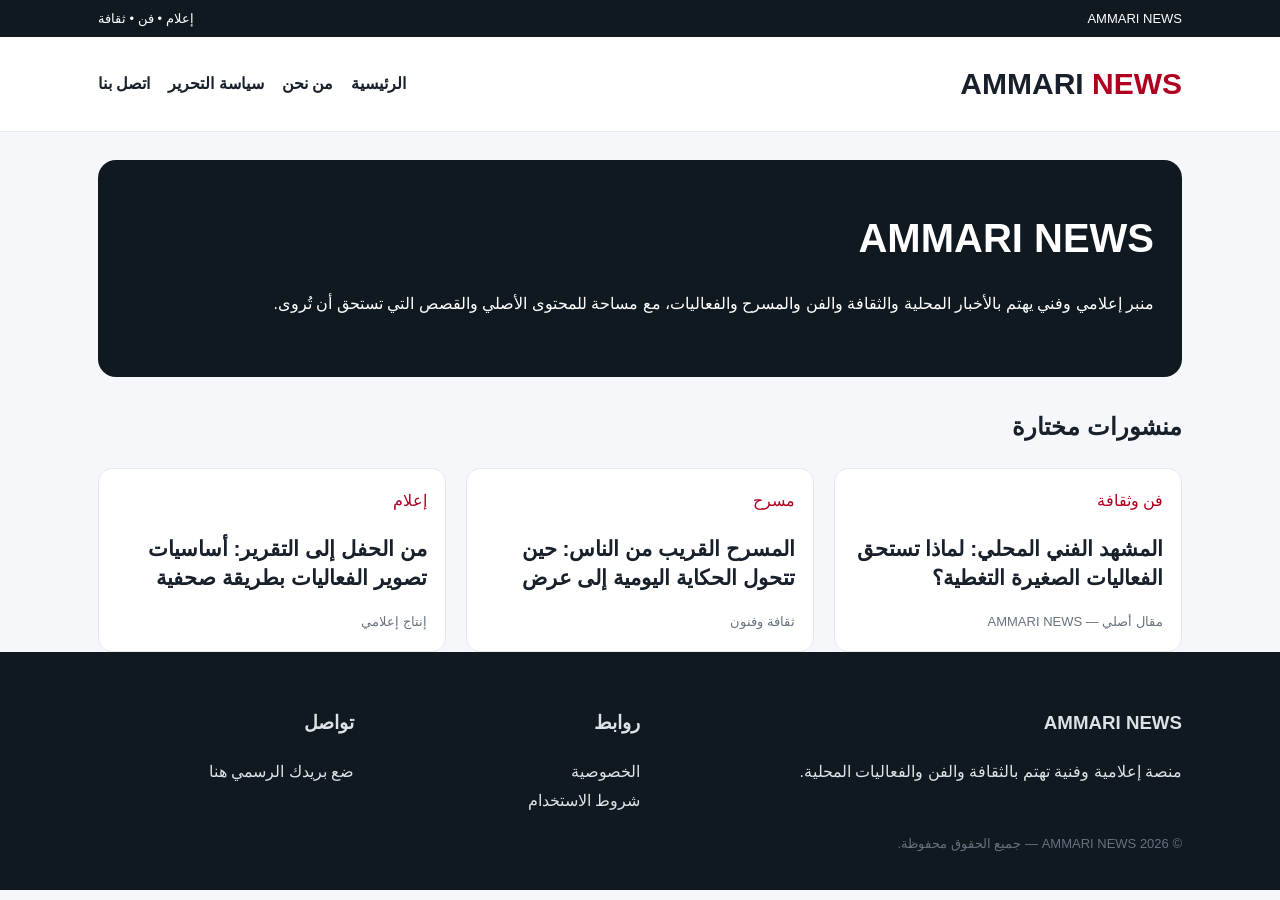
<file: index.html>
<!doctype html><html lang="ar" dir="rtl"><head><meta charset="utf-8"><meta name="viewport" content="width=device-width,initial-scale=1"><meta name="description" content="AMMARI NEWS - منصة إعلامية وفنية مغربية"><title>الرئيسية | AMMARI NEWS</title><link rel="stylesheet" href="style.css"></head><body><div class="top"><div class="wrap"><span>AMMARI NEWS</span><span>إعلام • فن • ثقافة</span></div></div><header><div class="wrap head"><a class="logo" href="index.html">AMMARI <span>NEWS</span></a><nav><a href="index.html">الرئيسية</a><a href="about.html">من نحن</a><a href="editorial.html">سياسة التحرير</a><a href="contact.html">اتصل بنا</a></nav></div></header><main class="wrap"><section class="hero"><h1>AMMARI NEWS</h1><p>منبر إعلامي وفني يهتم بالأخبار المحلية والثقافة والفن والمسرح والفعاليات، مع مساحة للمحتوى الأصلي والقصص التي تستحق أن تُروى.</p></section><h2>منشورات مختارة</h2><div class="grid"><a class="card" href="articles/art1.html"><div class="body"><div class="tag">فن وثقافة</div><h2>المشهد الفني المحلي: لماذا تستحق الفعاليات الصغيرة التغطية؟</h2><div class="meta">مقال أصلي — AMMARI NEWS</div></div></a><a class="card" href="articles/art2.html"><div class="body"><div class="tag">مسرح</div><h2>المسرح القريب من الناس: حين تتحول الحكاية اليومية إلى عرض</h2><div class="meta">ثقافة وفنون</div></div></a><a class="card" href="articles/art3.html"><div class="body"><div class="tag">إعلام</div><h2>من الحفل إلى التقرير: أساسيات تصوير الفعاليات بطريقة صحفية</h2><div class="meta">إنتاج إعلامي</div></div></a></div></main><footer><div class="wrap footergrid"><div><h3>AMMARI NEWS</h3><p>منصة إعلامية وفنية تهتم بالثقافة والفن والفعاليات المحلية.</p></div><div><h3>روابط</h3><p><a href="privacy.html">الخصوصية</a><br><a href="terms.html">شروط الاستخدام</a></p></div><div><h3>تواصل</h3><p>ضع بريدك الرسمي هنا</p></div></div><div class="wrap small">© 2026 AMMARI NEWS — جميع الحقوق محفوظة.</div></footer></body></html>
</file>
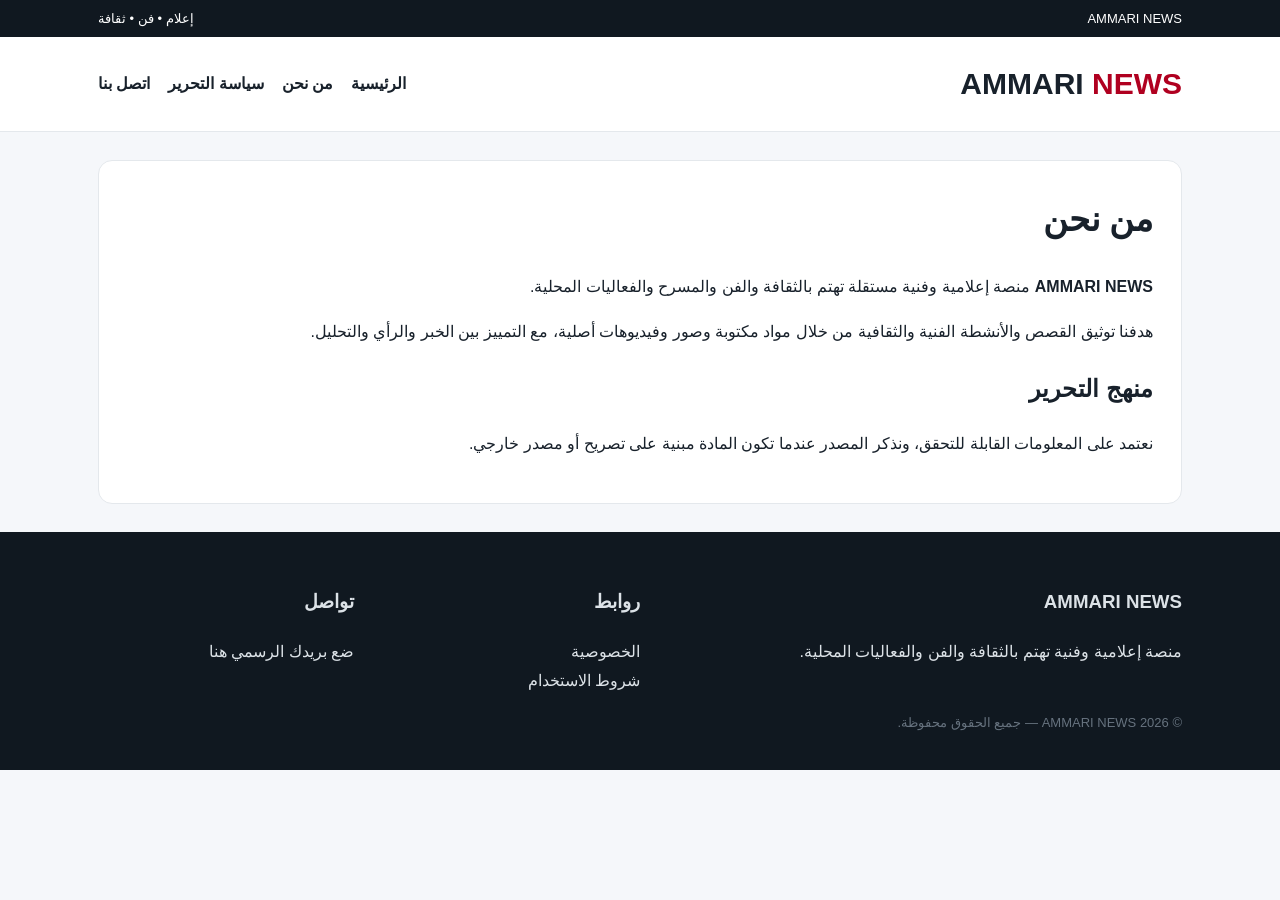
<file: about.html>
<!doctype html><html lang="ar" dir="rtl"><head><meta charset="utf-8"><meta name="viewport" content="width=device-width,initial-scale=1"><meta name="description" content="AMMARI NEWS - منصة إعلامية وفنية مغربية"><title>من نحن | AMMARI NEWS</title><link rel="stylesheet" href="style.css"></head><body><div class="top"><div class="wrap"><span>AMMARI NEWS</span><span>إعلام • فن • ثقافة</span></div></div><header><div class="wrap head"><a class="logo" href="index.html">AMMARI <span>NEWS</span></a><nav><a href="index.html">الرئيسية</a><a href="about.html">من نحن</a><a href="editorial.html">سياسة التحرير</a><a href="contact.html">اتصل بنا</a></nav></div></header><main class="wrap"><div class="page"><h1>من نحن</h1><p><strong>AMMARI NEWS</strong> منصة إعلامية وفنية مستقلة تهتم بالثقافة والفن والمسرح والفعاليات المحلية.</p><p>هدفنا توثيق القصص والأنشطة الفنية والثقافية من خلال مواد مكتوبة وصور وفيديوهات أصلية، مع التمييز بين الخبر والرأي والتحليل.</p><h2>منهج التحرير</h2><p>نعتمد على المعلومات القابلة للتحقق، ونذكر المصدر عندما تكون المادة مبنية على تصريح أو مصدر خارجي.</p></div></main><footer><div class="wrap footergrid"><div><h3>AMMARI NEWS</h3><p>منصة إعلامية وفنية تهتم بالثقافة والفن والفعاليات المحلية.</p></div><div><h3>روابط</h3><p><a href="privacy.html">الخصوصية</a><br><a href="terms.html">شروط الاستخدام</a></p></div><div><h3>تواصل</h3><p>ضع بريدك الرسمي هنا</p></div></div><div class="wrap small">© 2026 AMMARI NEWS — جميع الحقوق محفوظة.</div></footer></body></html>
</file>
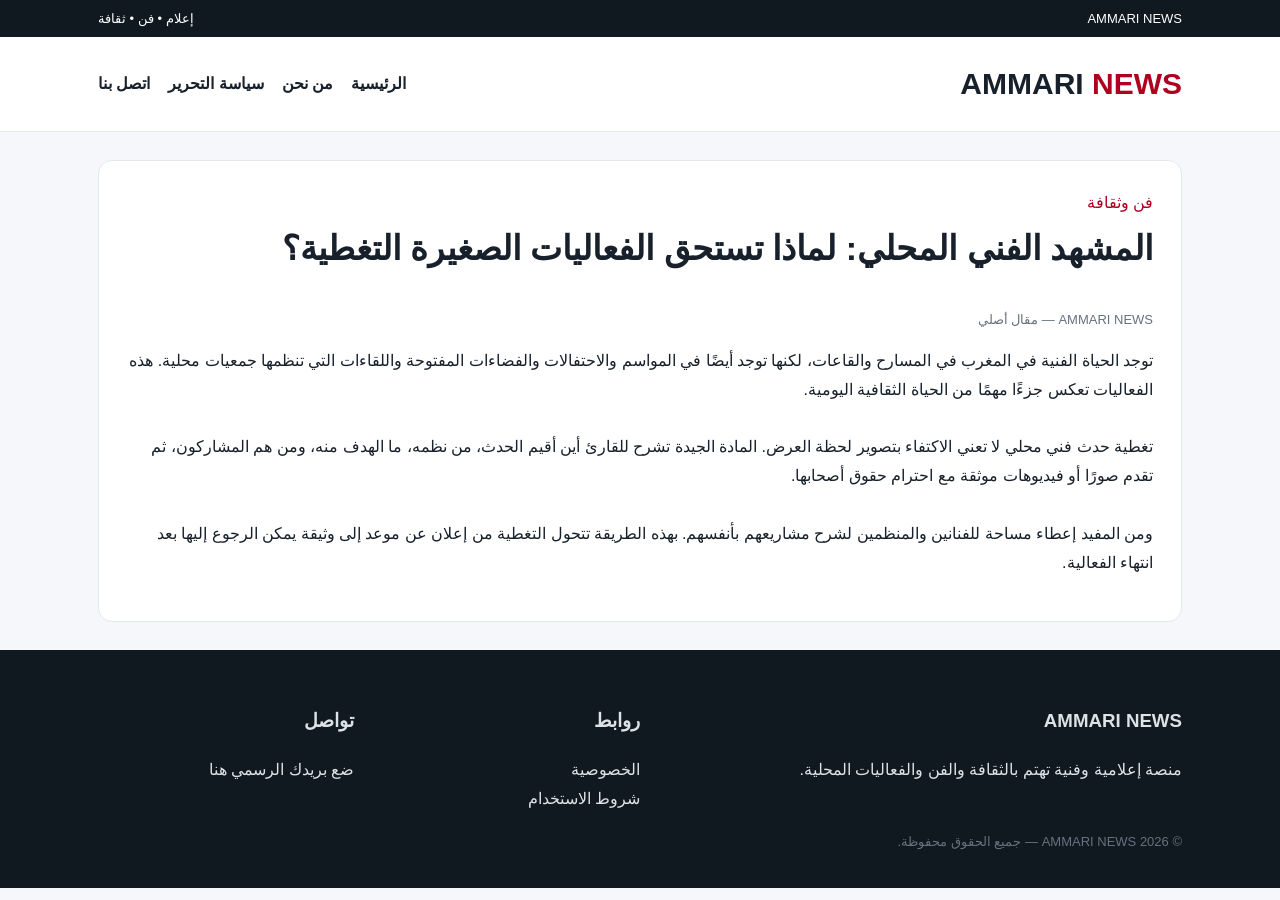
<file: art1.html>
<!doctype html><html lang="ar" dir="rtl"><head><meta charset="utf-8"><meta name="viewport" content="width=device-width,initial-scale=1"><meta name="description" content="AMMARI NEWS - منصة إعلامية وفنية مغربية"><title>المشهد الفني المحلي: لماذا تستحق الفعاليات الصغيرة التغطية؟ | AMMARI NEWS</title><link rel="stylesheet" href="style.css"></head><body><div class="top"><div class="wrap"><span>AMMARI NEWS</span><span>إعلام • فن • ثقافة</span></div></div><header><div class="wrap head"><a class="logo" href="index.html">AMMARI <span>NEWS</span></a><nav><a href="index.html">الرئيسية</a><a href="about.html">من نحن</a><a href="editorial.html">سياسة التحرير</a><a href="contact.html">اتصل بنا</a></nav></div></header><main class="wrap"><article class="page"><div class="tag">فن وثقافة</div><h1>المشهد الفني المحلي: لماذا تستحق الفعاليات الصغيرة التغطية؟</h1><div class="meta">AMMARI NEWS — مقال أصلي</div><p>توجد الحياة الفنية في المغرب في المسارح والقاعات، لكنها توجد أيضًا في المواسم والاحتفالات والفضاءات المفتوحة واللقاءات التي تنظمها جمعيات محلية. هذه الفعاليات تعكس جزءًا مهمًا من الحياة الثقافية اليومية.<br><br>تغطية حدث فني محلي لا تعني الاكتفاء بتصوير لحظة العرض. المادة الجيدة تشرح للقارئ أين أقيم الحدث، من نظمه، ما الهدف منه، ومن هم المشاركون، ثم تقدم صورًا أو فيديوهات موثقة مع احترام حقوق أصحابها.<br><br>ومن المفيد إعطاء مساحة للفنانين والمنظمين لشرح مشاريعهم بأنفسهم. بهذه الطريقة تتحول التغطية من إعلان عن موعد إلى وثيقة يمكن الرجوع إليها بعد انتهاء الفعالية.</p></article></main><footer><div class="wrap footergrid"><div><h3>AMMARI NEWS</h3><p>منصة إعلامية وفنية تهتم بالثقافة والفن والفعاليات المحلية.</p></div><div><h3>روابط</h3><p><a href="privacy.html">الخصوصية</a><br><a href="terms.html">شروط الاستخدام</a></p></div><div><h3>تواصل</h3><p>ضع بريدك الرسمي هنا</p></div></div><div class="wrap small">© 2026 AMMARI NEWS — جميع الحقوق محفوظة.</div></footer></body></html>
</file>
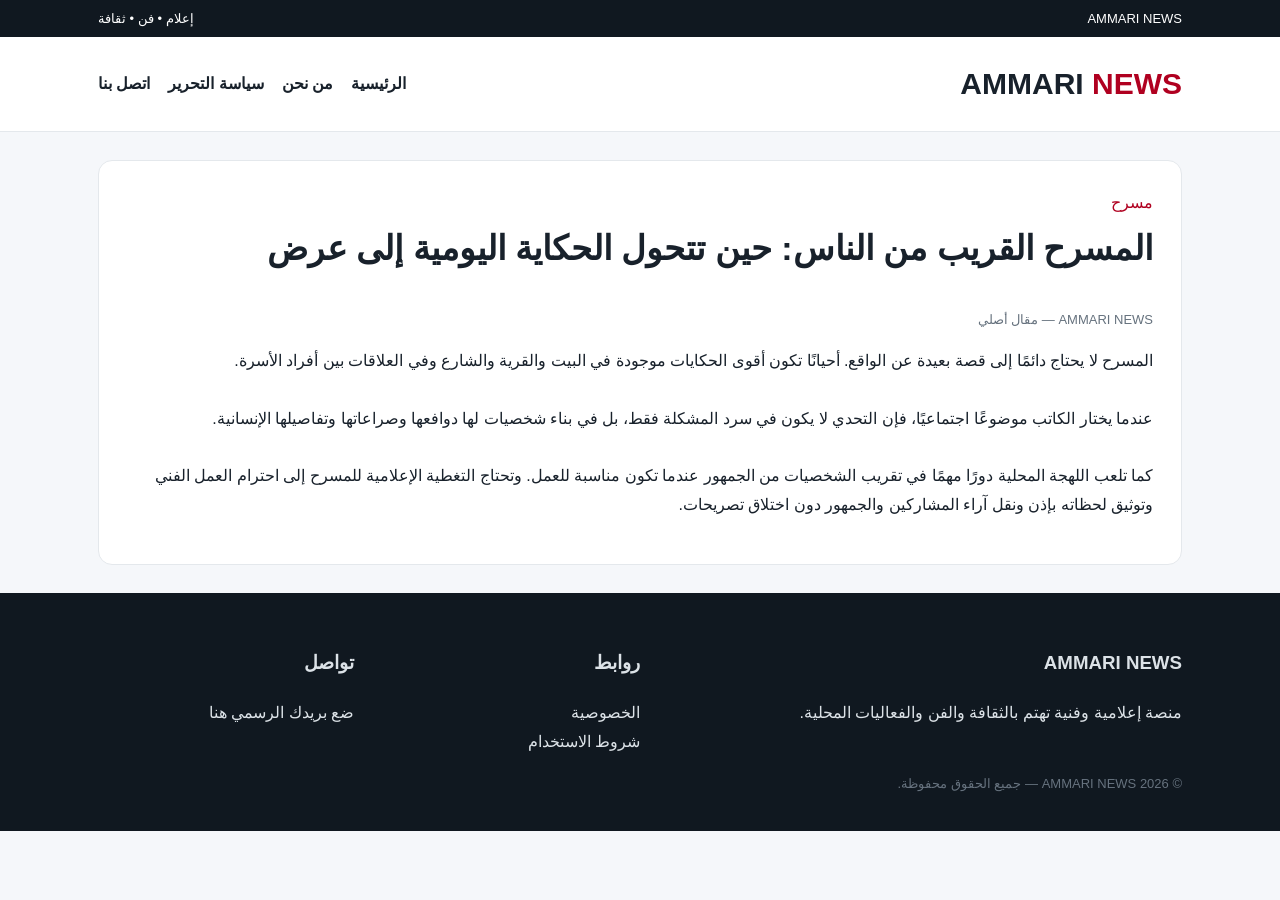
<file: art2.html>
<!doctype html><html lang="ar" dir="rtl"><head><meta charset="utf-8"><meta name="viewport" content="width=device-width,initial-scale=1"><meta name="description" content="AMMARI NEWS - منصة إعلامية وفنية مغربية"><title>المسرح القريب من الناس: حين تتحول الحكاية اليومية إلى عرض | AMMARI NEWS</title><link rel="stylesheet" href="style.css"></head><body><div class="top"><div class="wrap"><span>AMMARI NEWS</span><span>إعلام • فن • ثقافة</span></div></div><header><div class="wrap head"><a class="logo" href="index.html">AMMARI <span>NEWS</span></a><nav><a href="index.html">الرئيسية</a><a href="about.html">من نحن</a><a href="editorial.html">سياسة التحرير</a><a href="contact.html">اتصل بنا</a></nav></div></header><main class="wrap"><article class="page"><div class="tag">مسرح</div><h1>المسرح القريب من الناس: حين تتحول الحكاية اليومية إلى عرض</h1><div class="meta">AMMARI NEWS — مقال أصلي</div><p>المسرح لا يحتاج دائمًا إلى قصة بعيدة عن الواقع. أحيانًا تكون أقوى الحكايات موجودة في البيت والقرية والشارع وفي العلاقات بين أفراد الأسرة.<br><br>عندما يختار الكاتب موضوعًا اجتماعيًا، فإن التحدي لا يكون في سرد المشكلة فقط، بل في بناء شخصيات لها دوافعها وصراعاتها وتفاصيلها الإنسانية.<br><br>كما تلعب اللهجة المحلية دورًا مهمًا في تقريب الشخصيات من الجمهور عندما تكون مناسبة للعمل. وتحتاج التغطية الإعلامية للمسرح إلى احترام العمل الفني وتوثيق لحظاته بإذن ونقل آراء المشاركين والجمهور دون اختلاق تصريحات.</p></article></main><footer><div class="wrap footergrid"><div><h3>AMMARI NEWS</h3><p>منصة إعلامية وفنية تهتم بالثقافة والفن والفعاليات المحلية.</p></div><div><h3>روابط</h3><p><a href="privacy.html">الخصوصية</a><br><a href="terms.html">شروط الاستخدام</a></p></div><div><h3>تواصل</h3><p>ضع بريدك الرسمي هنا</p></div></div><div class="wrap small">© 2026 AMMARI NEWS — جميع الحقوق محفوظة.</div></footer></body></html>
</file>
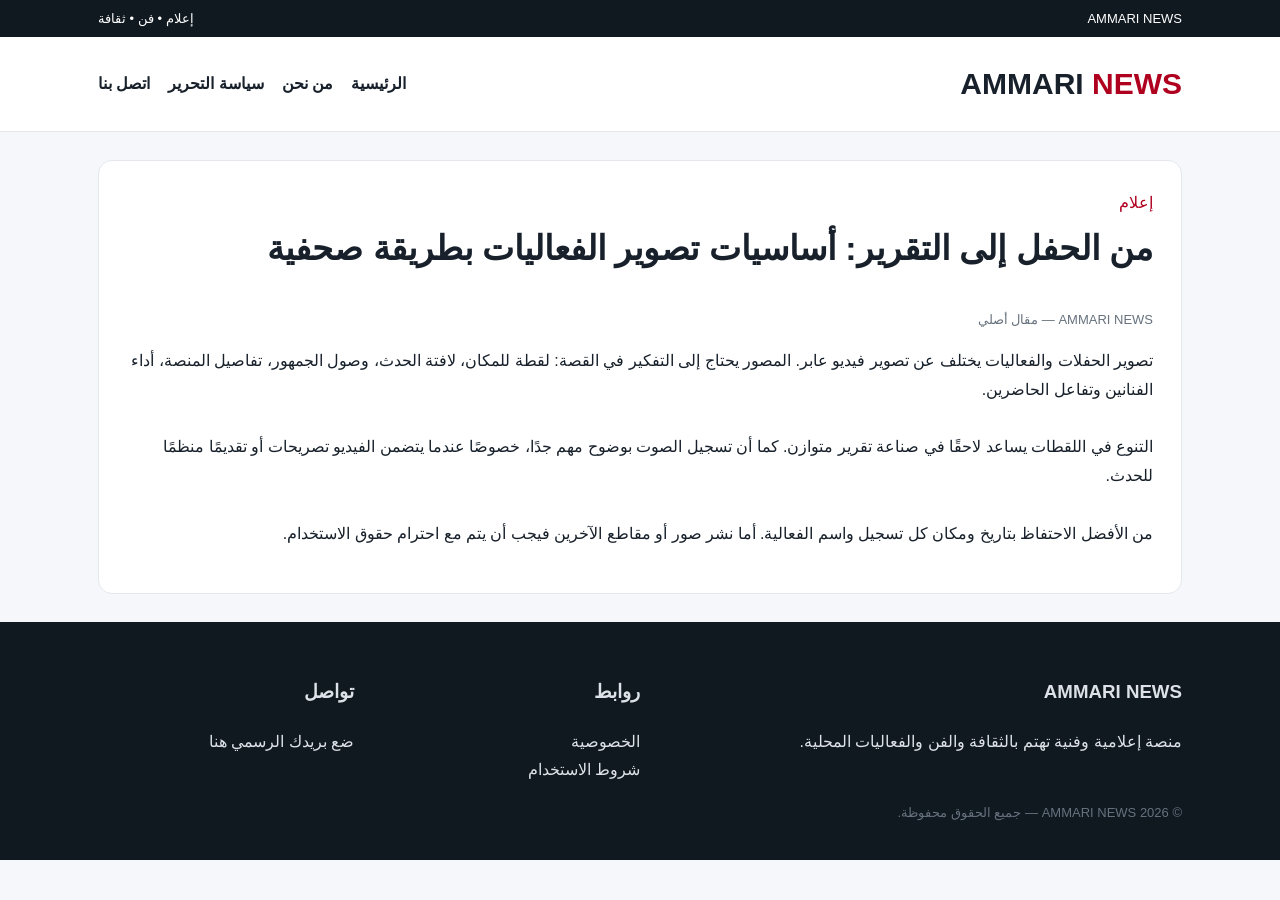
<file: art3.html>
<!doctype html><html lang="ar" dir="rtl"><head><meta charset="utf-8"><meta name="viewport" content="width=device-width,initial-scale=1"><meta name="description" content="AMMARI NEWS - منصة إعلامية وفنية مغربية"><title>من الحفل إلى التقرير: أساسيات تصوير الفعاليات بطريقة صحفية | AMMARI NEWS</title><link rel="stylesheet" href="style.css"></head><body><div class="top"><div class="wrap"><span>AMMARI NEWS</span><span>إعلام • فن • ثقافة</span></div></div><header><div class="wrap head"><a class="logo" href="index.html">AMMARI <span>NEWS</span></a><nav><a href="index.html">الرئيسية</a><a href="about.html">من نحن</a><a href="editorial.html">سياسة التحرير</a><a href="contact.html">اتصل بنا</a></nav></div></header><main class="wrap"><article class="page"><div class="tag">إعلام</div><h1>من الحفل إلى التقرير: أساسيات تصوير الفعاليات بطريقة صحفية</h1><div class="meta">AMMARI NEWS — مقال أصلي</div><p>تصوير الحفلات والفعاليات يختلف عن تصوير فيديو عابر. المصور يحتاج إلى التفكير في القصة: لقطة للمكان، لافتة الحدث، وصول الجمهور، تفاصيل المنصة، أداء الفنانين وتفاعل الحاضرين.<br><br>التنوع في اللقطات يساعد لاحقًا في صناعة تقرير متوازن. كما أن تسجيل الصوت بوضوح مهم جدًا، خصوصًا عندما يتضمن الفيديو تصريحات أو تقديمًا منظمًا للحدث.<br><br>من الأفضل الاحتفاظ بتاريخ ومكان كل تسجيل واسم الفعالية. أما نشر صور أو مقاطع الآخرين فيجب أن يتم مع احترام حقوق الاستخدام.</p></article></main><footer><div class="wrap footergrid"><div><h3>AMMARI NEWS</h3><p>منصة إعلامية وفنية تهتم بالثقافة والفن والفعاليات المحلية.</p></div><div><h3>روابط</h3><p><a href="privacy.html">الخصوصية</a><br><a href="terms.html">شروط الاستخدام</a></p></div><div><h3>تواصل</h3><p>ضع بريدك الرسمي هنا</p></div></div><div class="wrap small">© 2026 AMMARI NEWS — جميع الحقوق محفوظة.</div></footer></body></html>
</file>
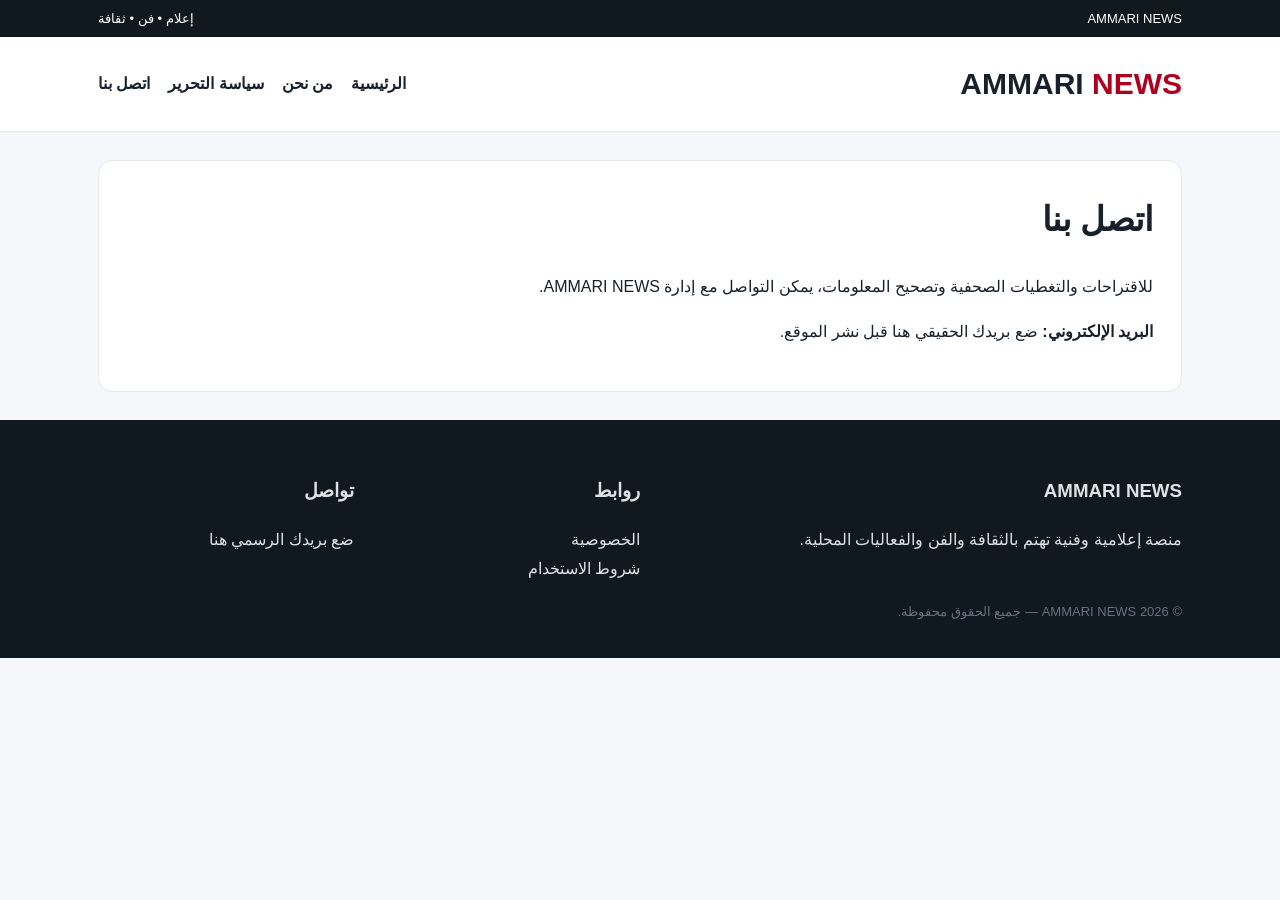
<file: contact.html>
<!doctype html><html lang="ar" dir="rtl"><head><meta charset="utf-8"><meta name="viewport" content="width=device-width,initial-scale=1"><meta name="description" content="AMMARI NEWS - منصة إعلامية وفنية مغربية"><title>اتصل بنا | AMMARI NEWS</title><link rel="stylesheet" href="style.css"></head><body><div class="top"><div class="wrap"><span>AMMARI NEWS</span><span>إعلام • فن • ثقافة</span></div></div><header><div class="wrap head"><a class="logo" href="index.html">AMMARI <span>NEWS</span></a><nav><a href="index.html">الرئيسية</a><a href="about.html">من نحن</a><a href="editorial.html">سياسة التحرير</a><a href="contact.html">اتصل بنا</a></nav></div></header><main class="wrap"><div class="page"><h1>اتصل بنا</h1><p>للاقتراحات والتغطيات الصحفية وتصحيح المعلومات، يمكن التواصل مع إدارة AMMARI NEWS.</p><p><strong>البريد الإلكتروني:</strong> ضع بريدك الحقيقي هنا قبل نشر الموقع.</p></div></main><footer><div class="wrap footergrid"><div><h3>AMMARI NEWS</h3><p>منصة إعلامية وفنية تهتم بالثقافة والفن والفعاليات المحلية.</p></div><div><h3>روابط</h3><p><a href="privacy.html">الخصوصية</a><br><a href="terms.html">شروط الاستخدام</a></p></div><div><h3>تواصل</h3><p>ضع بريدك الرسمي هنا</p></div></div><div class="wrap small">© 2026 AMMARI NEWS — جميع الحقوق محفوظة.</div></footer></body></html>
</file>
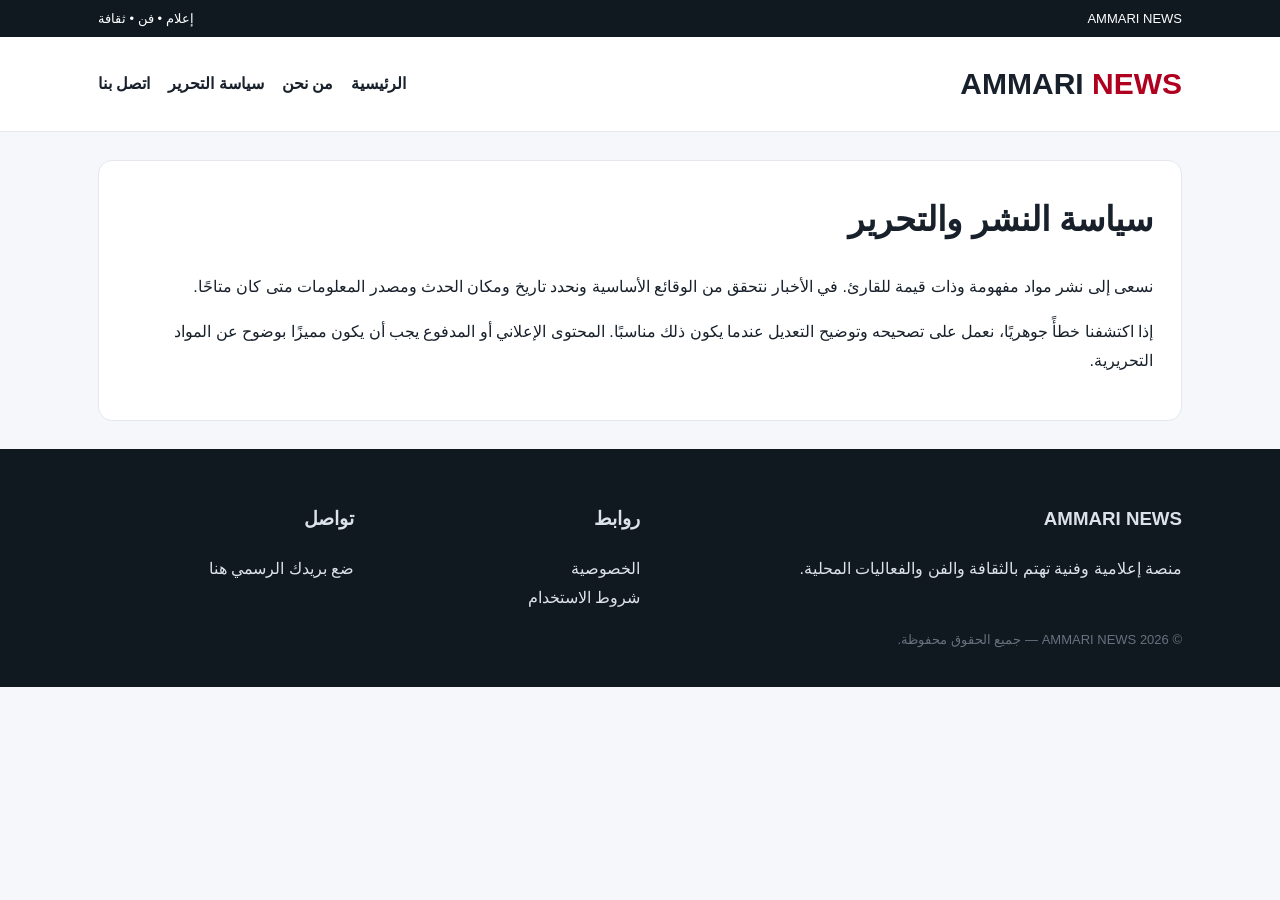
<file: editorial.html>
<!doctype html><html lang="ar" dir="rtl"><head><meta charset="utf-8"><meta name="viewport" content="width=device-width,initial-scale=1"><meta name="description" content="AMMARI NEWS - منصة إعلامية وفنية مغربية"><title>سياسة النشر والتحرير | AMMARI NEWS</title><link rel="stylesheet" href="style.css"></head><body><div class="top"><div class="wrap"><span>AMMARI NEWS</span><span>إعلام • فن • ثقافة</span></div></div><header><div class="wrap head"><a class="logo" href="index.html">AMMARI <span>NEWS</span></a><nav><a href="index.html">الرئيسية</a><a href="about.html">من نحن</a><a href="editorial.html">سياسة التحرير</a><a href="contact.html">اتصل بنا</a></nav></div></header><main class="wrap"><div class="page"><h1>سياسة النشر والتحرير</h1><p>نسعى إلى نشر مواد مفهومة وذات قيمة للقارئ. في الأخبار نتحقق من الوقائع الأساسية ونحدد تاريخ ومكان الحدث ومصدر المعلومات متى كان متاحًا.</p><p>إذا اكتشفنا خطأً جوهريًا، نعمل على تصحيحه وتوضيح التعديل عندما يكون ذلك مناسبًا. المحتوى الإعلاني أو المدفوع يجب أن يكون مميزًا بوضوح عن المواد التحريرية.</p></div></main><footer><div class="wrap footergrid"><div><h3>AMMARI NEWS</h3><p>منصة إعلامية وفنية تهتم بالثقافة والفن والفعاليات المحلية.</p></div><div><h3>روابط</h3><p><a href="privacy.html">الخصوصية</a><br><a href="terms.html">شروط الاستخدام</a></p></div><div><h3>تواصل</h3><p>ضع بريدك الرسمي هنا</p></div></div><div class="wrap small">© 2026 AMMARI NEWS — جميع الحقوق محفوظة.</div></footer></body></html>
</file>
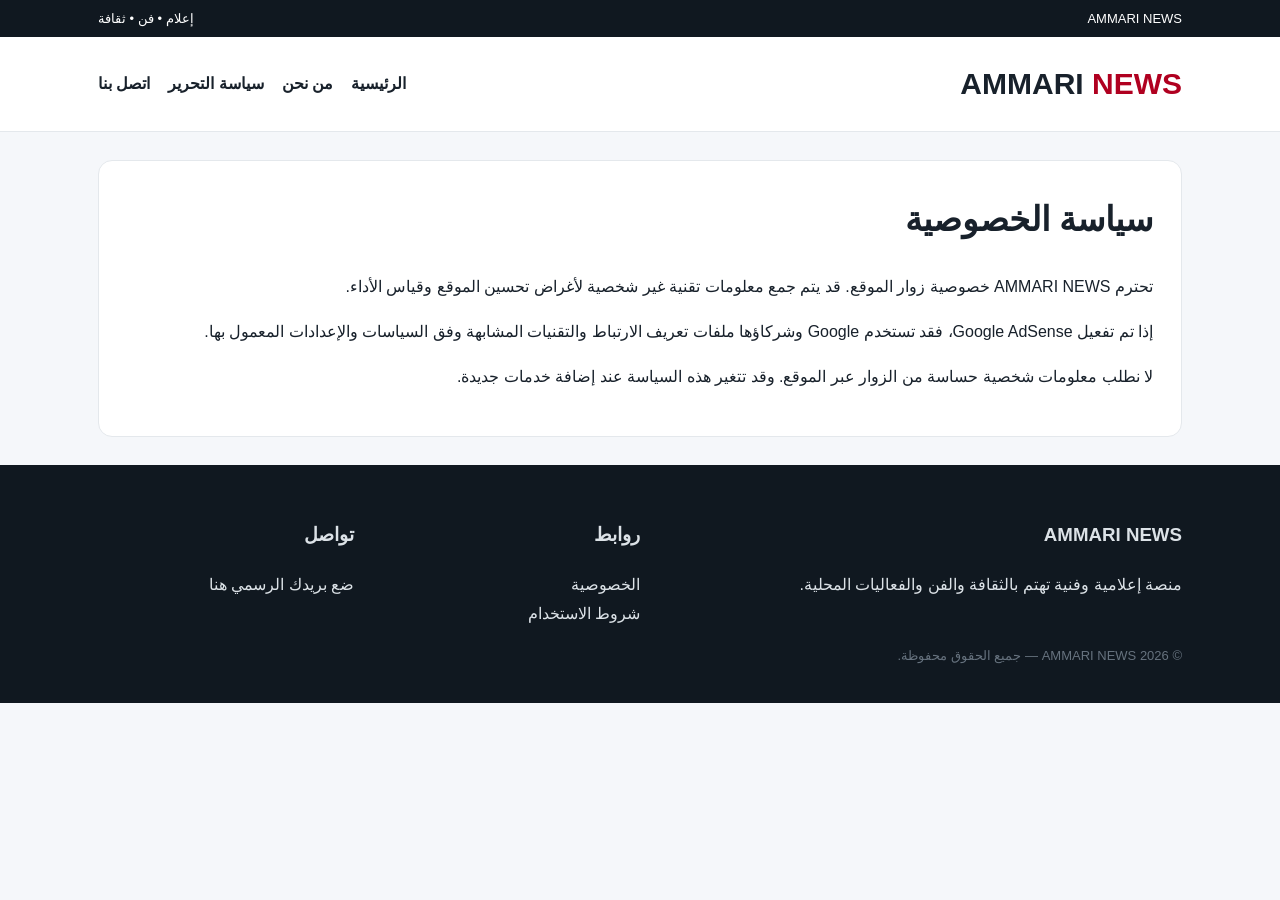
<file: privacy.html>
<!doctype html><html lang="ar" dir="rtl"><head><meta charset="utf-8"><meta name="viewport" content="width=device-width,initial-scale=1"><meta name="description" content="AMMARI NEWS - منصة إعلامية وفنية مغربية"><title>سياسة الخصوصية | AMMARI NEWS</title><link rel="stylesheet" href="style.css"></head><body><div class="top"><div class="wrap"><span>AMMARI NEWS</span><span>إعلام • فن • ثقافة</span></div></div><header><div class="wrap head"><a class="logo" href="index.html">AMMARI <span>NEWS</span></a><nav><a href="index.html">الرئيسية</a><a href="about.html">من نحن</a><a href="editorial.html">سياسة التحرير</a><a href="contact.html">اتصل بنا</a></nav></div></header><main class="wrap"><div class="page"><h1>سياسة الخصوصية</h1><p>تحترم AMMARI NEWS خصوصية زوار الموقع. قد يتم جمع معلومات تقنية غير شخصية لأغراض تحسين الموقع وقياس الأداء.</p><p>إذا تم تفعيل Google AdSense، فقد تستخدم Google وشركاؤها ملفات تعريف الارتباط والتقنيات المشابهة وفق السياسات والإعدادات المعمول بها.</p><p>لا نطلب معلومات شخصية حساسة من الزوار عبر الموقع. وقد تتغير هذه السياسة عند إضافة خدمات جديدة.</p></div></main><footer><div class="wrap footergrid"><div><h3>AMMARI NEWS</h3><p>منصة إعلامية وفنية تهتم بالثقافة والفن والفعاليات المحلية.</p></div><div><h3>روابط</h3><p><a href="privacy.html">الخصوصية</a><br><a href="terms.html">شروط الاستخدام</a></p></div><div><h3>تواصل</h3><p>ضع بريدك الرسمي هنا</p></div></div><div class="wrap small">© 2026 AMMARI NEWS — جميع الحقوق محفوظة.</div></footer></body></html>
</file>
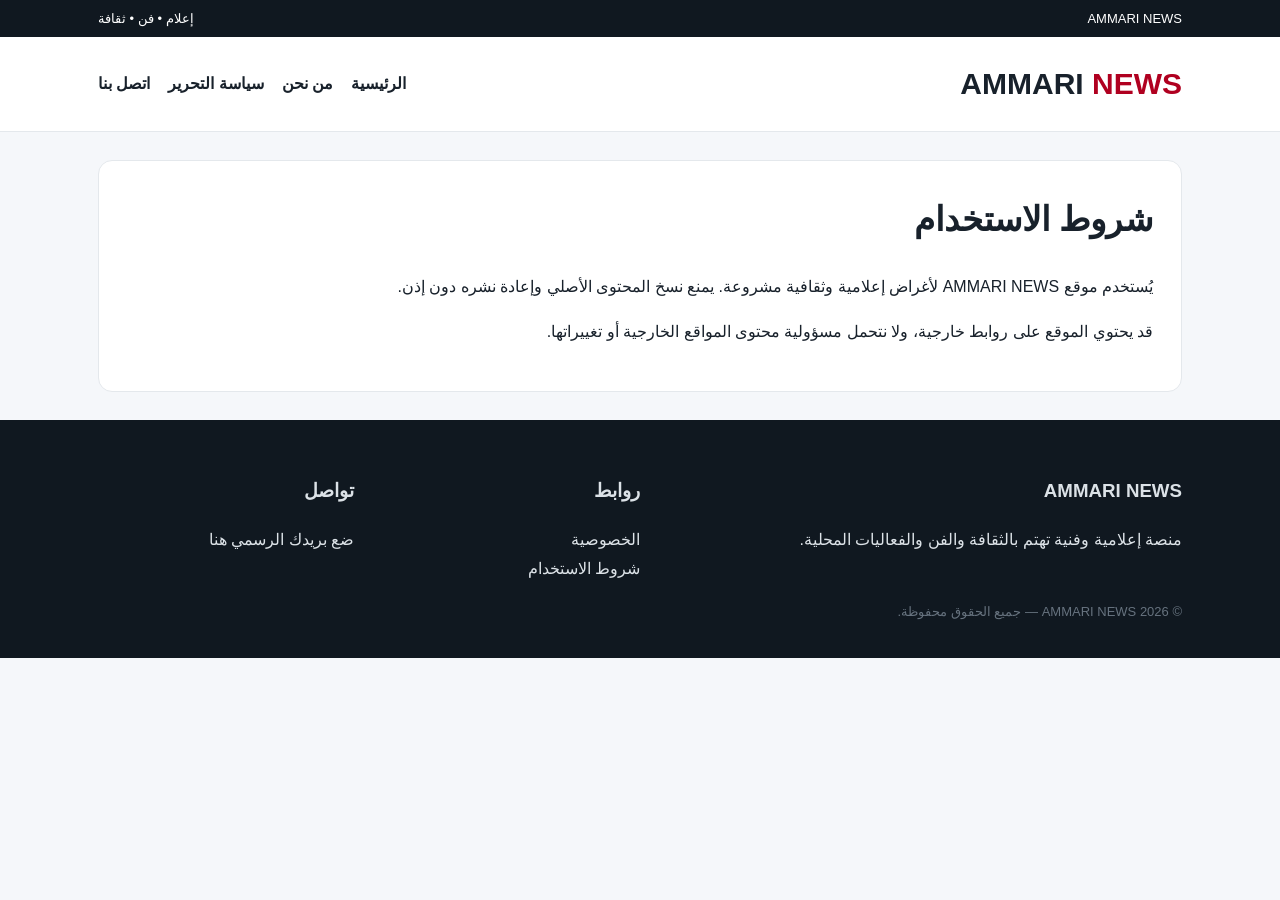
<file: terms.html>
<!doctype html><html lang="ar" dir="rtl"><head><meta charset="utf-8"><meta name="viewport" content="width=device-width,initial-scale=1"><meta name="description" content="AMMARI NEWS - منصة إعلامية وفنية مغربية"><title>شروط الاستخدام | AMMARI NEWS</title><link rel="stylesheet" href="style.css"></head><body><div class="top"><div class="wrap"><span>AMMARI NEWS</span><span>إعلام • فن • ثقافة</span></div></div><header><div class="wrap head"><a class="logo" href="index.html">AMMARI <span>NEWS</span></a><nav><a href="index.html">الرئيسية</a><a href="about.html">من نحن</a><a href="editorial.html">سياسة التحرير</a><a href="contact.html">اتصل بنا</a></nav></div></header><main class="wrap"><div class="page"><h1>شروط الاستخدام</h1><p>يُستخدم موقع AMMARI NEWS لأغراض إعلامية وثقافية مشروعة. يمنع نسخ المحتوى الأصلي وإعادة نشره دون إذن.</p><p>قد يحتوي الموقع على روابط خارجية، ولا نتحمل مسؤولية محتوى المواقع الخارجية أو تغييراتها.</p></div></main><footer><div class="wrap footergrid"><div><h3>AMMARI NEWS</h3><p>منصة إعلامية وفنية تهتم بالثقافة والفن والفعاليات المحلية.</p></div><div><h3>روابط</h3><p><a href="privacy.html">الخصوصية</a><br><a href="terms.html">شروط الاستخدام</a></p></div><div><h3>تواصل</h3><p>ضع بريدك الرسمي هنا</p></div></div><div class="wrap small">© 2026 AMMARI NEWS — جميع الحقوق محفوظة.</div></footer></body></html>
</file>
<file: style.css>
*{box-sizing:border-box}body{margin:0;font-family:Arial,sans-serif;background:#f5f7fa;color:#18212b;line-height:1.8}a{color:inherit;text-decoration:none}.top{background:#101820;color:#fff;font-size:13px}.wrap{max-width:1120px;margin:auto;padding:0 18px}.top .wrap{display:flex;justify-content:space-between;padding:7px 18px}header{background:#fff;border-bottom:1px solid #e4e8ec}.head{display:flex;align-items:center;justify-content:space-between;padding:20px 18px}.logo{font-size:30px;font-weight:900}.logo span,.tag{color:#b00020}nav{display:flex;gap:18px;flex-wrap:wrap;font-weight:bold}nav a:hover{color:#b00020}.hero{margin:28px 0;padding:42px 28px;border-radius:18px;background:#101820;color:#fff}.hero h1{font-size:40px;margin:0 0 10px}.grid{display:grid;grid-template-columns:repeat(3,1fr);gap:20px}.card,.page{background:#fff;border:1px solid #e4e8ec;border-radius:14px}.card .body{padding:18px}.card h2{font-size:21px;line-height:1.4}.meta,.small{color:#66727e;font-size:13px}.page{padding:28px;margin:28px 0}.page h1{margin-top:0;font-size:34px}footer{background:#101820;color:#dce2e7;padding:35px 0}.footergrid{display:grid;grid-template-columns:2fr 1fr 1fr;gap:30px}@media(max-width:800px){.grid,.footergrid{grid-template-columns:1fr}.head{flex-direction:column;align-items:flex-start}.hero h1{font-size:31px}}
</file>
